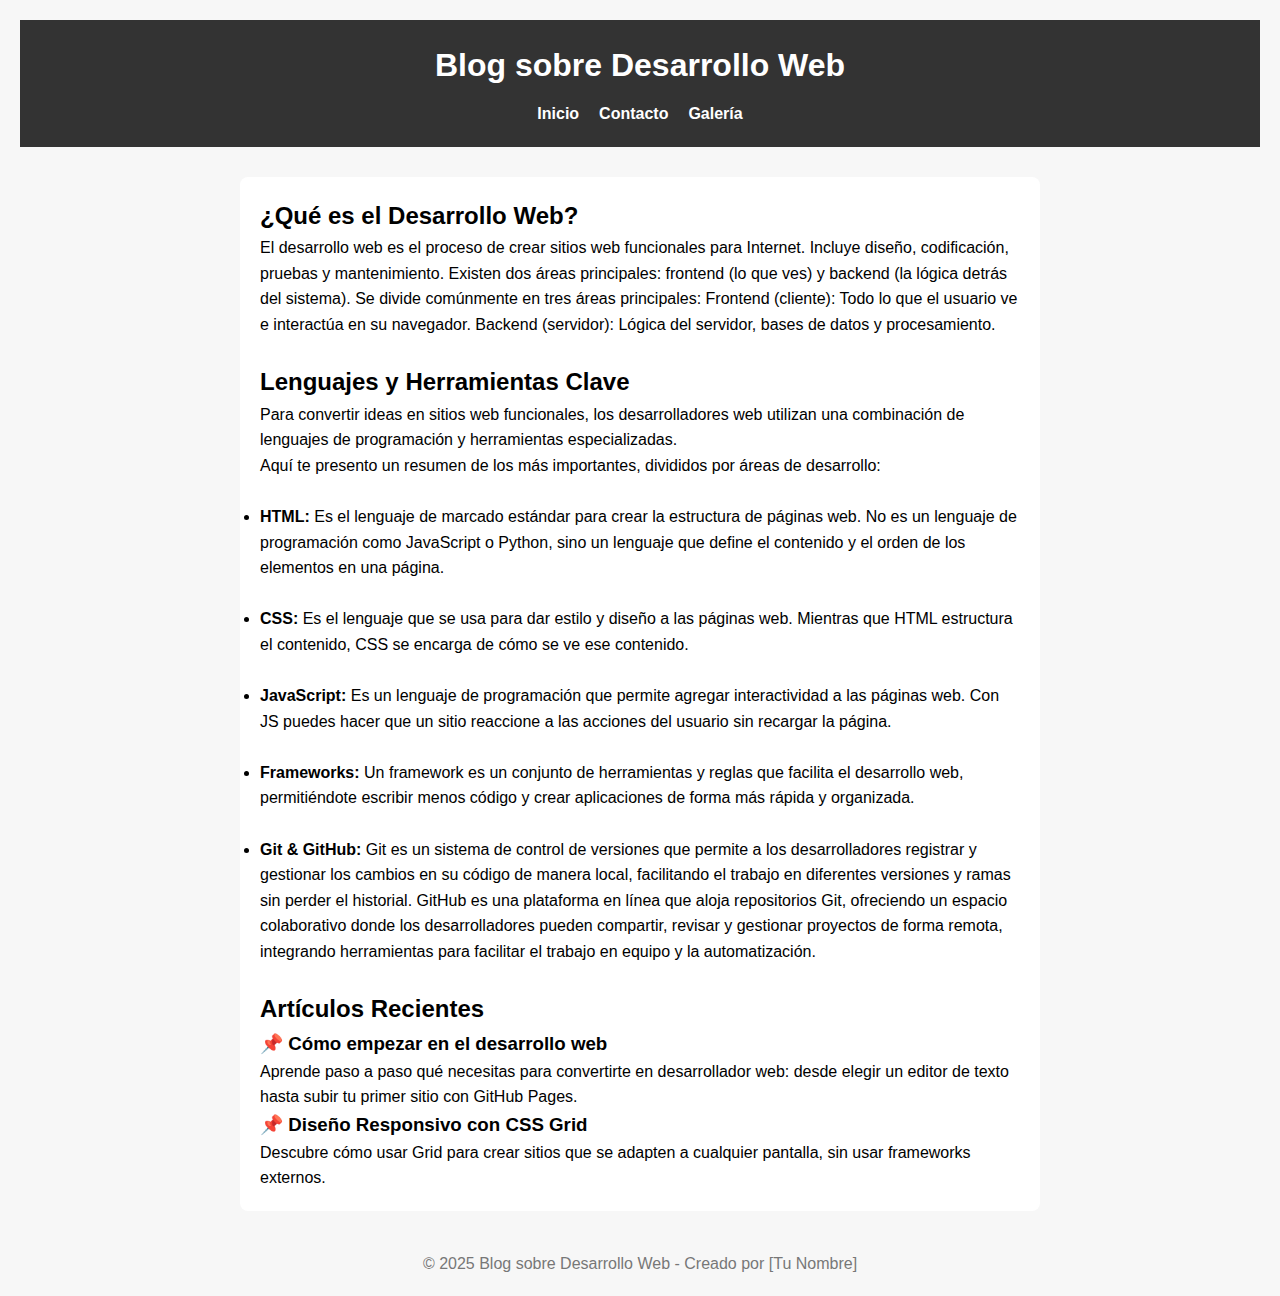
<file: blog/index.html>
<!DOCTYPE html>
<html lang="es">
<head>
  <meta charset="UTF-8" />
  <meta name="viewport" content="width=device-width, initial-scale=1.0" />
  <title>Blog sobre Desarrollo Web</title>
  <link rel="stylesheet" href="estilo.css" />
</head>
<body>
  <header>
    <h1>Blog sobre Desarrollo Web</h1>
    <nav>
      <ul>
        <li><a href="index.html">Inicio</a></li>
        <li><a href="contacto.html">Contacto</a></li>
        <li><a href="galeria.html">Galería</a></li>
      </ul>
    </nav>
  </header>

  <main>
    <section class="entrada">
      <h2>¿Qué es el Desarrollo Web?</h2>
      <p>El desarrollo web es el proceso de crear sitios web funcionales para Internet. Incluye diseño,
         codificación, pruebas y mantenimiento. Existen dos áreas principales: frontend (lo que ves) 
         y backend (la lógica detrás del sistema).
        Se divide comúnmente en tres áreas principales:
Frontend (cliente): Todo lo que el usuario ve e interactúa en su navegador.
Backend (servidor): Lógica del servidor, bases de datos y procesamiento.</p>
    </section> <br>

    <section class="entrada">
      <h2>Lenguajes y Herramientas Clave</h2>
      <p>Para convertir ideas en sitios web funcionales, los desarrolladores web utilizan una combinación de lenguajes de programación y herramientas especializadas. <br>
        Aquí te presento un resumen de los más importantes, divididos por áreas de desarrollo:</p> <br>
      <ul>
        <li><strong>HTML:</strong> Es el lenguaje de marcado estándar para crear la estructura de páginas web. No es un lenguaje de programación como JavaScript o Python, 
            sino un lenguaje que define el contenido y el orden de los elementos en una página.</li> <br>
        <li><strong>CSS:</strong> Es el lenguaje que se usa para dar estilo y diseño a las páginas web.
             Mientras que HTML estructura el contenido, CSS se encarga de cómo se ve ese contenido.</li> <br>
        <li><strong>JavaScript:</strong> Es un lenguaje de programación que permite agregar interactividad a las páginas web. 
            Con JS puedes hacer que un sitio reaccione a las acciones del usuario sin recargar la página.</li> <br>
        <li><strong>Frameworks:</strong> Un framework es un conjunto de herramientas y reglas que facilita el desarrollo web,
             permitiéndote escribir menos código y crear aplicaciones de forma más rápida y organizada.</li> <br>
        <li><strong>Git & GitHub:</strong> Git es un sistema de control de versiones que permite a los desarrolladores registrar y gestionar los cambios en su código de manera local, facilitando el trabajo en diferentes versiones y ramas sin perder el historial. GitHub es una plataforma en línea que aloja repositorios Git, ofreciendo un espacio colaborativo donde los desarrolladores pueden compartir, revisar y gestionar proyectos de forma remota, 
            integrando herramientas para facilitar el trabajo en equipo y la automatización.</li> <br>
      </ul>
    </section>

    <section class="entrada">
      <h2>Artículos Recientes</h2>
      <article>
        <h3>📌 Cómo empezar en el desarrollo web</h3>
        <p>Aprende paso a paso qué necesitas para convertirte en desarrollador web: desde elegir un editor de texto hasta subir tu primer sitio con GitHub Pages.</p>
      </article>
      <article>
        <h3>📌 Diseño Responsivo con CSS Grid</h3>
        <p>Descubre cómo usar Grid para crear sitios que se adapten a cualquier pantalla, sin usar frameworks externos.</p>
      </article>
    </section>
  </main>

  <footer>
    <p>&copy; 2025 Blog sobre Desarrollo Web - Creado por [Tu Nombre]</p>
  </footer>
</body>
</html>
</file>
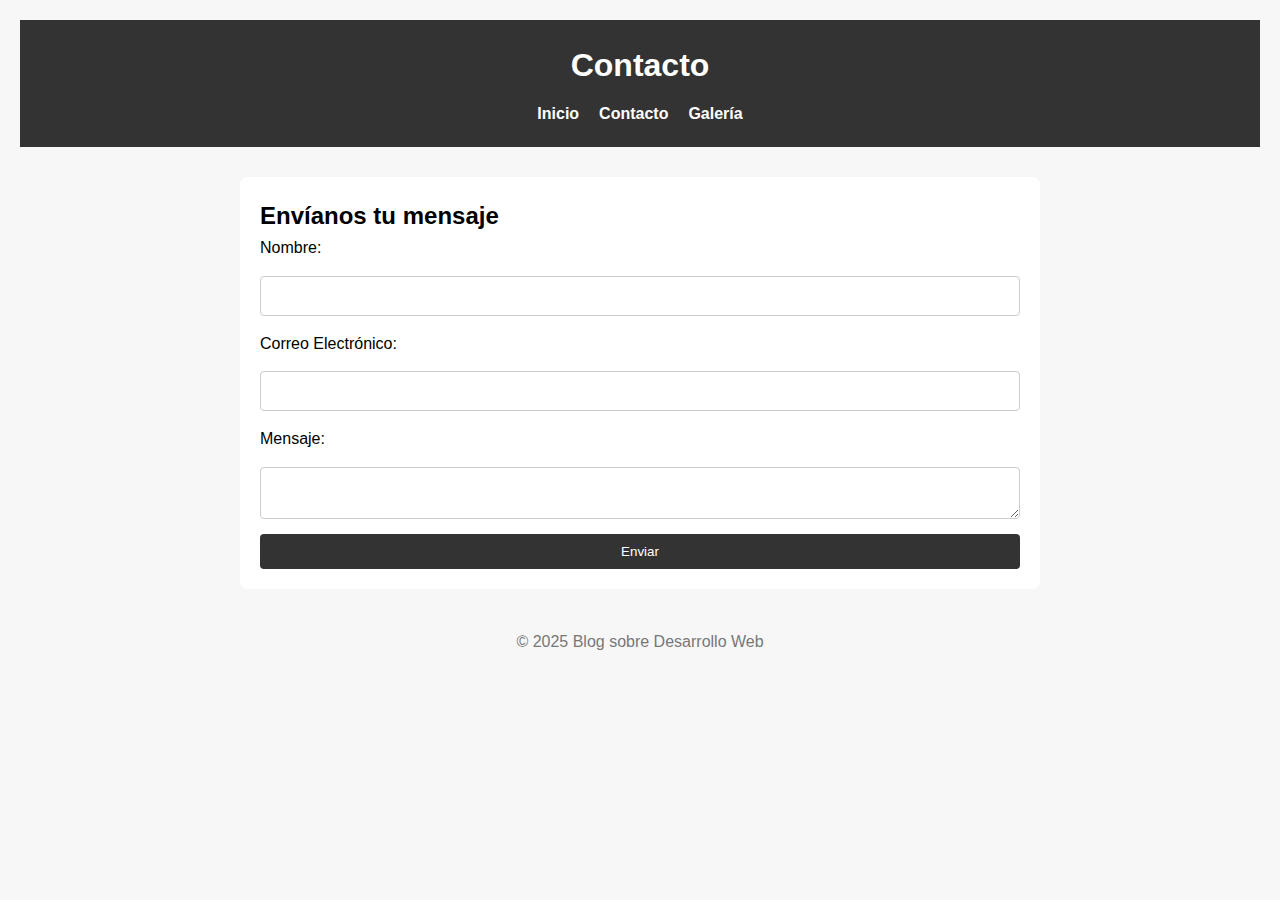
<file: blog/contacto.html>
<!DOCTYPE html>
<html lang="es">
<head>
  <meta charset="UTF-8" />
  <meta name="viewport" content="width=device-width, initial-scale=1.0" />
  <title>Contacto</title>
  <link rel="stylesheet" href="estilo.css" />
</head>
<body>
  <header>
    <h1>Contacto</h1>
    <nav>
      <ul>
        <li><a href="index.html">Inicio</a></li>
        <li><a href="contacto.html">Contacto</a></li>
        <li><a href="galeria.html">Galería</a></li>
      </ul>
    </nav>
  </header>

  <main>
    <h2>Envíanos tu mensaje</h2>
    <form action="#" method="post">
      <label for="nombre">Nombre:</label>
      <input type="text" id="nombre" name="nombre" required>

      <label for="correo">Correo Electrónico:</label>
      <input type="email" id="correo" name="correo" required>

      <label for="mensaje">Mensaje:</label>
      <textarea id="mensaje" name="mensaje" required></textarea>

      <button type="submit">Enviar</button>
    </form>
  </main>

  <footer>
    <p>&copy; 2025 Blog sobre Desarrollo Web</p>
  </footer>
</body>
</html>
</file>
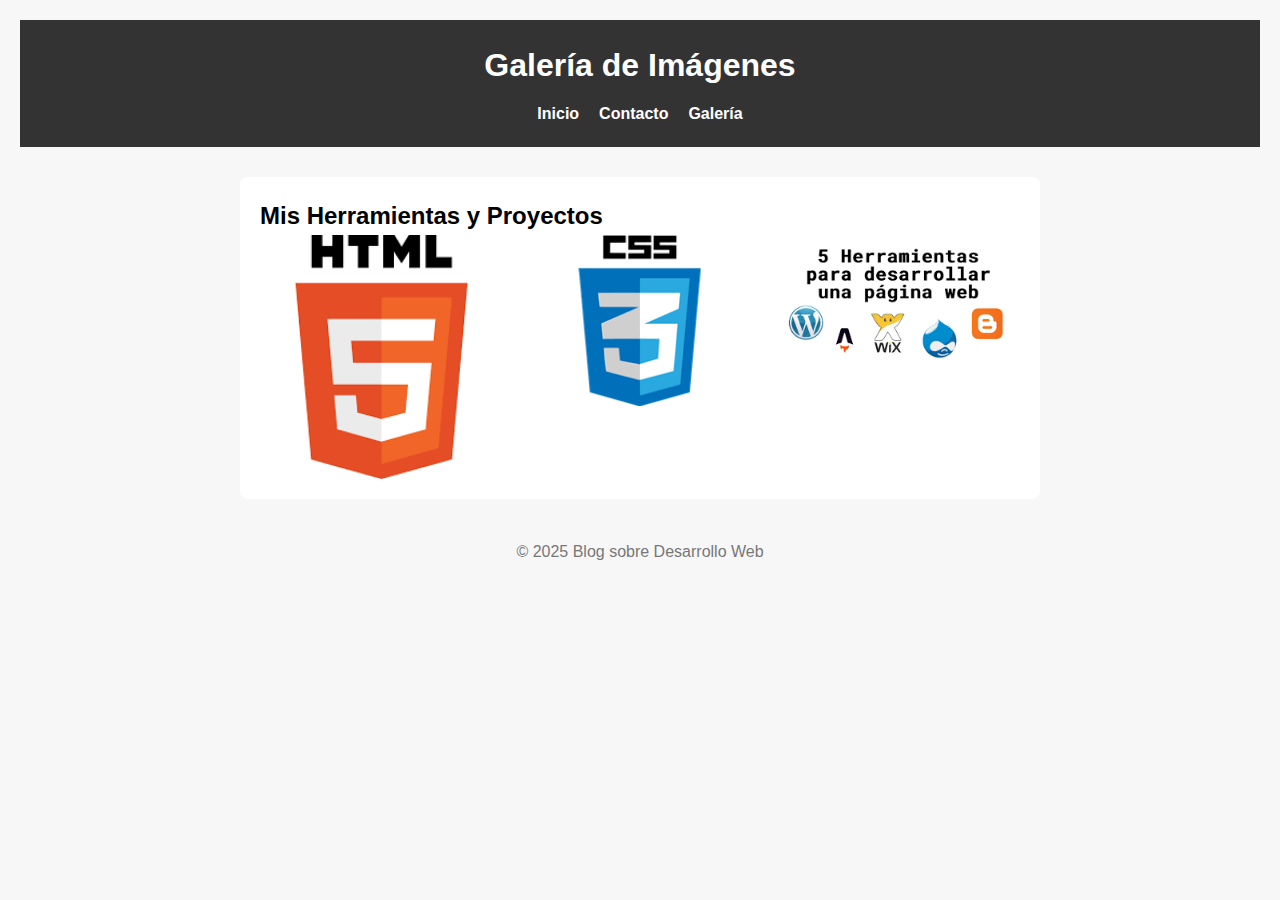
<file: blog/galeria.html>
<!DOCTYPE html>
<html lang="es">
<head>
  <meta charset="UTF-8" />
  <meta name="viewport" content="width=device-width, initial-scale=1.0" />
  <title>Galería</title>
  <link rel="stylesheet" href="estilo.css" />
</head>
<body>
  <header>
    <h1>Galería de Imágenes</h1>
    <nav>
      <ul>
        <li><a href="index.html">Inicio</a></li>
        <li><a href="contacto.html">Contacto</a></li>
        <li><a href="galeria.html">Galería</a></li>
      </ul>
    </nav>
  </header>

  <main>
    <h2>Mis Herramientas y Proyectos</h2>
    <div class="galeria">
      <img src="imagenes/html.png" alt="Proyecto 1" />
      <img src="imagenes/css.png" alt="Proyecto 2" />
      <img src="imagenes/herr.png" alt="Herramienta de desarrollo" />
      <!-- Agrega más imágenes -->
    </div>
  </main>

  <footer>
    <p>&copy; 2025 Blog sobre Desarrollo Web</p>
  </footer>
</body>
</html>
</file>
<file: blog/estilo.css>
/* Reset básico */
* {
  margin: 0;
  padding: 0;
  box-sizing: border-box;
}

body {
  font-family: Arial, sans-serif;
  line-height: 1.6;
  padding: 20px;
  background-color: #f7f7f7;
}

header {
  background-color: #333;
  color: #fff;
  padding: 20px 0;
  text-align: center;
}

nav ul {
  list-style: none;
  display: flex;
  justify-content: center;
  gap: 20px;
  margin-top: 10px;
}

nav a {
  color: white;
  text-decoration: none;
  font-weight: bold;
}

nav a:hover {
  text-decoration: underline;
}

main {
  max-width: 800px;
  margin: 30px auto;
  background: white;
  padding: 20px;
  border-radius: 8px;
}

form {
  display: flex;
  flex-direction: column;
  gap: 15px;
}

input, textarea {
  padding: 10px;
  font-size: 1em;
  border-radius: 4px;
  border: 1px solid #ccc;
}

button {
  padding: 10px;
  background-color: #333;
  color: white;
  border: none;
  border-radius: 4px;
  cursor: pointer;
}

button:hover {
  background-color: #555;
}

.galeria {
  display: grid;
  grid-template-columns: repeat(auto-fit, minmax(200px, 1fr));
  gap: 15px;
}

.galeria img {
  width: 100%;
  border-radius: 8px;
}

footer {
  text-align: center;
  margin-top: 40px;
  color: #777;
}
</file>
